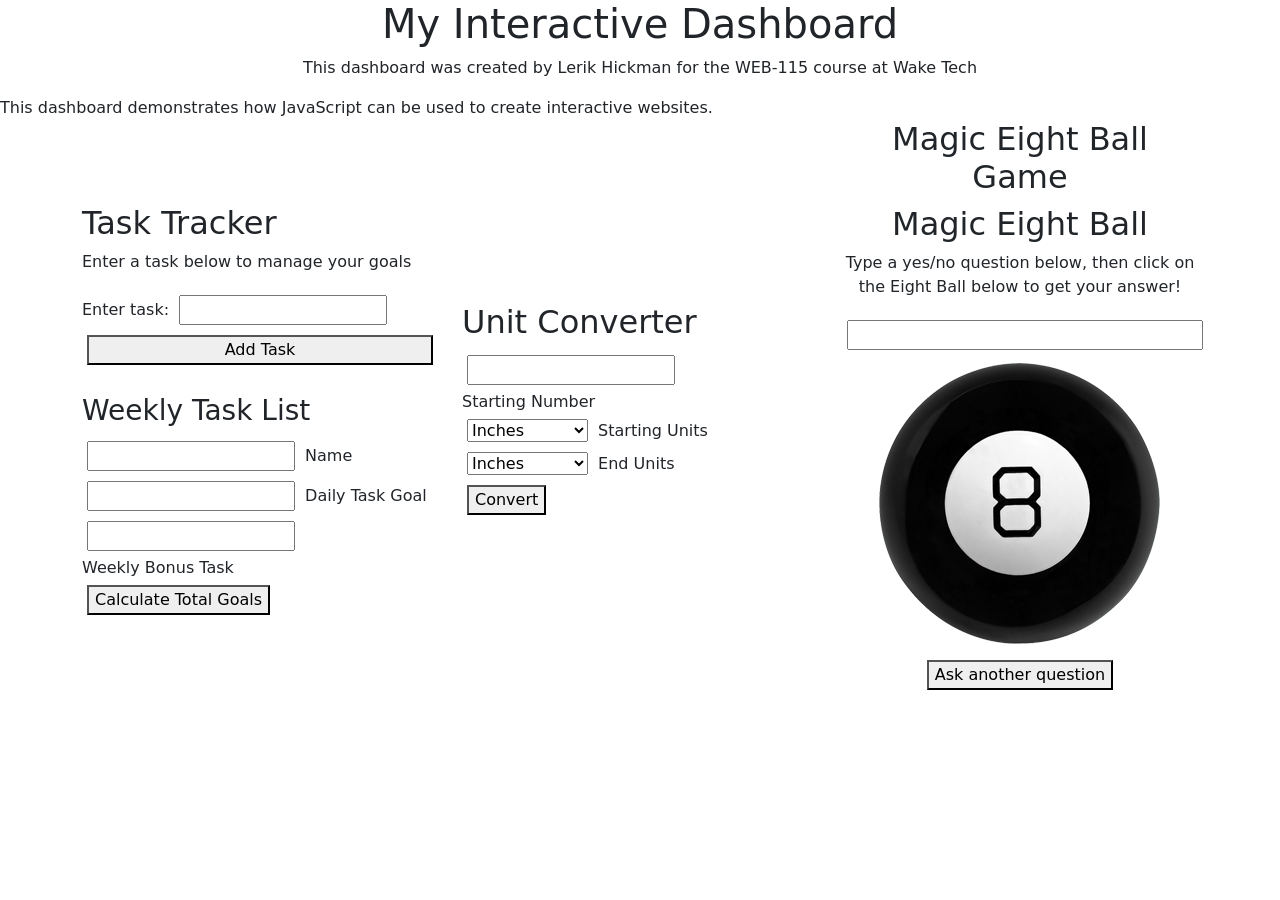
<file: index.html>
<!DOCTYPE html>
<html lang="en">
<head>
    <meta charset="UTF-8">
    <meta name="viewport" content="width=device-width, initial-scale=1.0">
    <title>Dashboard</title>
    <!-- Bootstrap  -->
    <link href="https://cdn.jsdelivr.net/npm/bootstrap@5.3.8/dist/css/bootstrap.min.css" rel="stylesheet" integrity="sha384-sRIl4kxILFvY47J16cr9ZwB07vP4J8+LH7qKQnuqkuIAvNWLzeN8tE5YBujZqJLB" crossorigin="anonymous">
    <script defer src="https://cdn.jsdelivr.net/npm/bootstrap@5.3.8/dist/js/bootstrap.bundle.min.js" integrity="sha384-FKyoEForCGlyvwx9Hj09JcYn3nv7wiPVlz7YYwJrWVcXK/BmnVDxM+D2scQbITxI" crossorigin="anonymous"></script>
    <link rel="stylesheet" href="css/style.css">
</head>
<body>
    <h1>My Interactive Dashboard</h1>
    <p class="description">
        This dashboard was created by Lerik Hickman for the WEB-115 course at Wake Tech
    </p>
    <script>
        document.write("This dashboard demonstrates how JavaScript can be used to create interactive websites.")
    </script>
    <!-- The <noscript> is for web browsers with JavaScript rendering disabled. -->
    <noscript>
        "Unfortunately, your web browser does not support JavaScript"
    </noscript>
    <div class="container">
        <div class="row">
            <div class="col" id="weekly-tasks">
                <h2>Task Tracker</h2>
                <div id="task-list">
                <p>
                    Enter a task below to manage your goals
                </p>
                </div>
                <form>
                    <label>Enter task:</label>
                    <input id="task-name"></input>
                </form>
                <button id="add-task">Add Task</button>
                <br>
                <h3>Weekly Task List</h3>
                <form>
                    <input type="text" id="user-name"></input>
                    <label>Name</label>
                    <br>
                    <input type="number" id="daily-goal"></input>
                    <label>Daily Task Goal</label>
                    <br>
                    <input type="number" id="bonus-tasks"></input>
                    <label>Weekly Bonus Task</label>
                    <br>
                    <button id="goal-btn">
                        Calculate Total Goals
                    </button>
                </form>
                <p class="output" id="goal-message"></p>
                <script src="js/task-manager.js" defer></script>
            </div>
            <div class="col" id="metric-converter">
                <h2>Unit Converter</h2>
                <form>
                    <input type="number" id="conveter-number"></input>
                    <label>Starting Number</label>
                    <br>
                    <select id="input-unit">
                        <option value="inches">Inches</option>
                        <option value="feet">Feet</option>
                        <option value="yards">Yards</option>
                        <option value="miles">Miles</option>
                        <option value="centimeters">Centimeters</option>
                        <option value="meters">Meters</option>
                        <option value="kilometers">Kilometers</option>
                    </select>
                    <label>Starting Units</label>
                    <select id="output-unit">
                        <option value="inches">Inches</option>
                        <option value="feet">Feet</option>
                        <option value="yards">Yards</option>
                        <option value="miles">Miles</option>
                        <option value="centimeters">Centimeters</option>
                        <option value="meters">Meters</option>
                        <option value="kilometers">Kilometers</option>
                    </select>
                    <label>End Units</label>
                    <br>
                    <button id="conversion-btn">
                        Convert
                    </button>
                    <p class="output" id="conversion-result"></p>
                </form>
                <script src="js/metric-converter.js" defer></script>
            </div>
            <div class="col" id="magic-eight-ball">
                <h2>Magic Eight Ball Game</h2>
                <script src="js/magic-eight-ball.js" defer></script>
                <link rel="stylesheet" href="css/magic-eight-ball.css">
                <h2 class="heading">Magic Eight Ball</h2>
                <form>
                    <p>Type a yes/no question below, then click on the Eight Ball below to get your answer!</p>
                    <input id="question" name="question">
                    <div id="magicEightBall">
                        <div id="circle"></div>
                        <img id="ball" src="img/magic-eight-ball.png"/>
                    </div>
                    <button id="reset" name="reset" type="reset">Ask another question</button>
                </form>
                <br>
            </div>
        </div>
    </div>
</body>
</html>
</file>
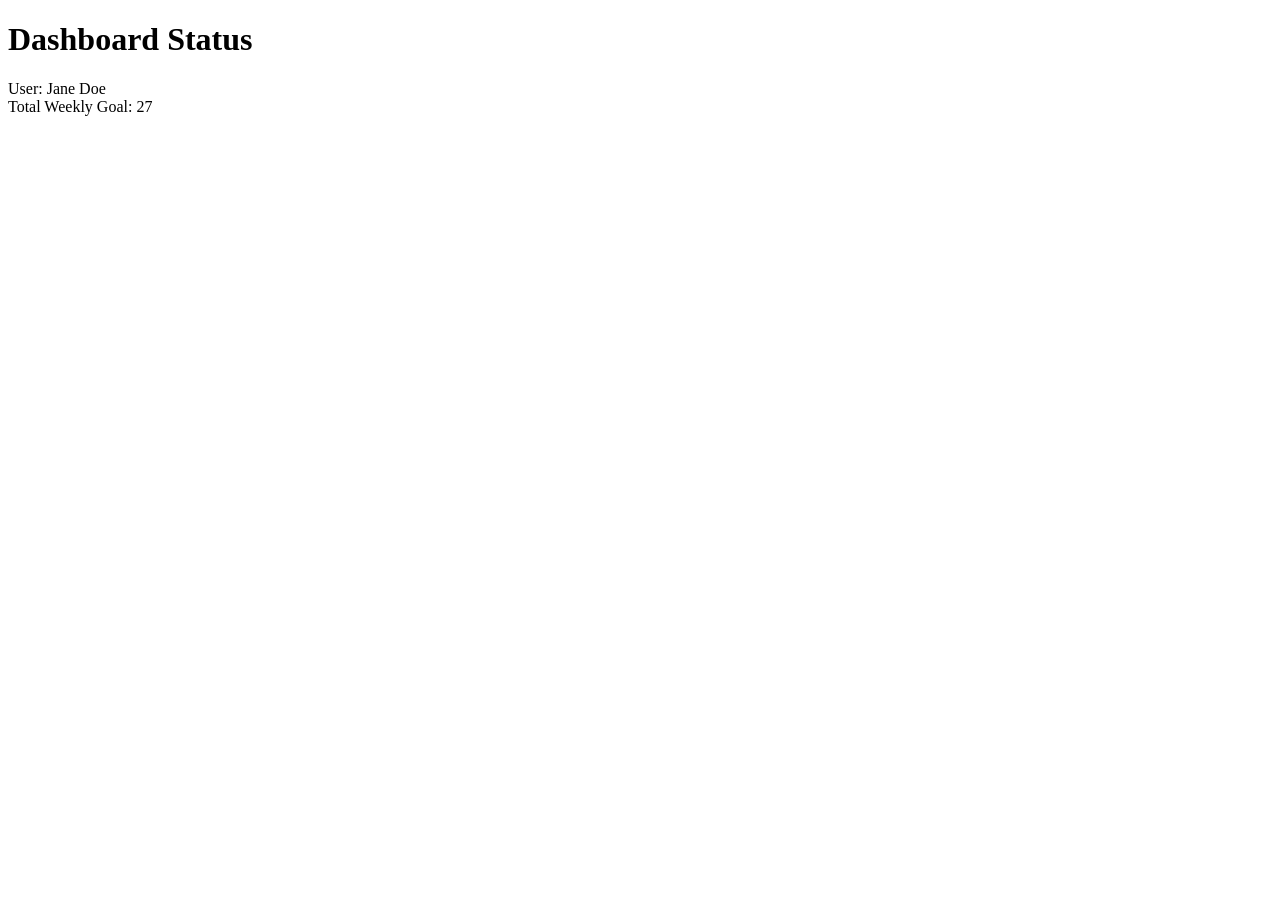
<file: debug.html>
<!DOCTYPE html>
<html lang="en">
<head>
    <meta charset="UTF-8">
    <title>JavaScript Debugging Exercise</title>
</head>
<body>
    <h1>Dashboard Status</h1>
    <div id="display"></div> 
    <script>
        // Weekly Goal: Calculate the total weekly task goal for a user.
        
        // Declare variables and values
        let userName = "Jane Doe";
        let dailyGoal = 5; 
        // FIXED: Changed from string to number
        let bonusTasks = 2; 
 
        // Output message to console
        // FIXED: Added missing parenthesis to console.log.
        console.log("Checking status for: " + userName); 
 
        // Calculate weekly goal based on number of workdays (5) per week
        // FIXED: dialyGoal (not a declared variable) to dailyGoal (a declared variable)
        // FIXED: multiplyer was 15, should be 5
        let weeklyGoal = dailyGoal * 5; 
 
        // Add bonusTasks to weeklyGoal. 
        // Note: Check for data type issues
        // FIXED: Math error (minus (-) when it should be plus (+))
        let totalGoal = weeklyGoal + bonusTasks; 
 
        // Output results to web page
        document.write("User: " + userName + "<br>");
        // FIXED: Changed quotes so that the value of totalGoal was output instead of " + totalGoal"
        document.write("Total Weekly Goal: " + totalGoal);
 
    </script>
</body>
</html>
</file>
<file: css/style.css>
.output {
    color: rgb(1, 1, 180);
}

.description {
    text-align: center;
}

h1 {
    text-align: center;
}

input, select, button {
    margin: 5px;
}

.col {
    display: flex;
    flex-direction: column;
    justify-content: center;
}
</file>
<file: css/magic-eight-ball.css>
#magic-eight-ball {
  max-width: 410px;
  text-align: center;
  margin: auto;
  position: relative;
}

#circle {
  font-size: 32pt;
  font-weight: bold;
  background-color: white;
  color: black;
  position: absolute;
  margin-left: 120px;
  margin-top: 75px;
  height: 150px;
  width: 150px;
  border-radius: 50%;
  text-wrap: wrap;
  display: none;
  justify-content: center;
  align-items: center;
  padding-bottom: 20px;
}

#question {
  width: 100%;
  max-width: 100%;
  box-sizing: border-box;
}


img:active {
  animation: shake 1s;
  animation-iteration-count: infinite;
}

img:visited {
  animation: none;
}
@keyframes shake {
  0% { transform: translate(1px, 1px) rotate(0deg);  }
  10% { transform: translate(-1px, -2px) rotate(-1deg); }
  20% { transform: translate(-3px, 0px) rotate(1deg); }
  30% { transform: translate(3px, 2px) rotate(0deg); }
  40% { transform: translate(1px, -1px) rotate(1deg); }
  50% { transform: translate(-1px, 2px) rotate(-1deg); }
  60% { transform: translate(-3px, 1px) rotate(0deg); }
  70% { transform: translate(3px, 1px) rotate(-1deg); }
  80% { transform: translate(-1px, -1px) rotate(1deg); }
  90% { transform: translate(1px, 2px) rotate(0deg); }
  100% { transform: translate(1px, -2px) rotate(-1deg); }
}
</file>
